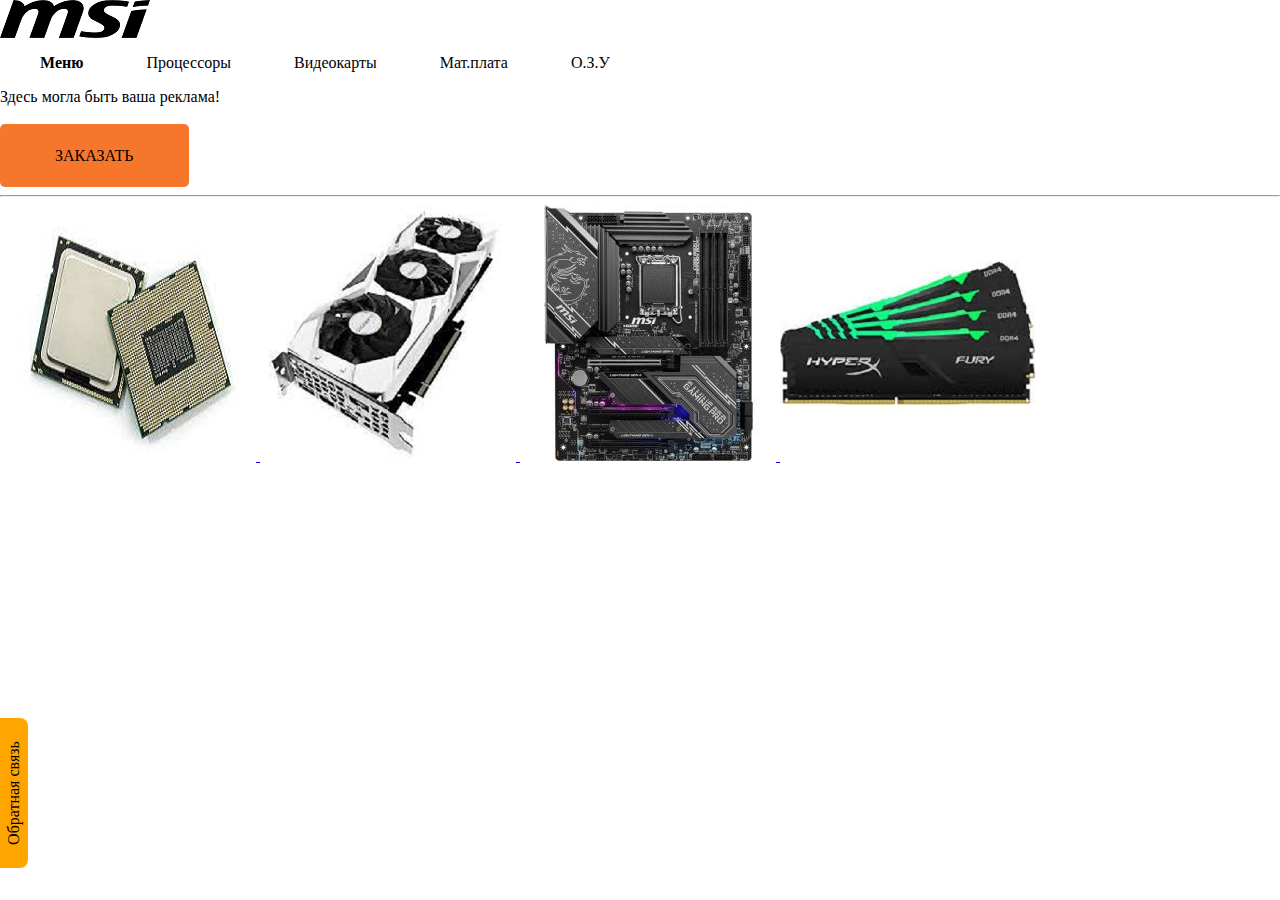
<file: index.html>
<!DOCKTYPE html>
<html lang="ru">
<head>
    <meta charset="UTF-8" />
    <title>Computers</title>
    <link rel="stylesheet" href="style.css" />
    </head>
    <body>
        <header>
        <a href="#">
        <img src="logo.png" alt="logo"/>
        </a>
        <nav>
            <ul class="menu-list">
            <li class="menu-item active"><a href="index.html">Меню</a></li>
            <li class="menu-item"><a href="potsessor.html">Процессоры</a></li>
            <li class="menu-item"><a href="videokarta.html">Видеокарты</a></li>
            <li class="menu-item"><a href="matplata.html">Мат.плата</a></li>
            <li class="menu-item"><a href="OZU.html">О.З.У</a></li>
            </ul>
       </nav>
    </header>
        <main>
           Здесь могла быть ваша реклама!
            <blockquote class="quote">

            </blockquote>
            <button class="button-order">ЗАКАЗАТЬ</button>
        </main>
        <hr>
        <a href="#">
             <img src="protsessor.jpg" alt="Процессор"/>
             <img src="Vodeokarta1.jpg" alt="Видеокарта"/>
             <img src="matplata.jpg" alt="Материнская плата"/>
             <img src="OZU.jpg" alt="ОЗУ"/>
        </a>
        <div id="callback">
            <p>Наши соц сети для обратной связи:<strong> @mail:feedback74@mail.ru</strong>; По поводу вопросов по проэкту вы можете сообщить на почту.</p>
     </div>
    </body>
</html>
</file>
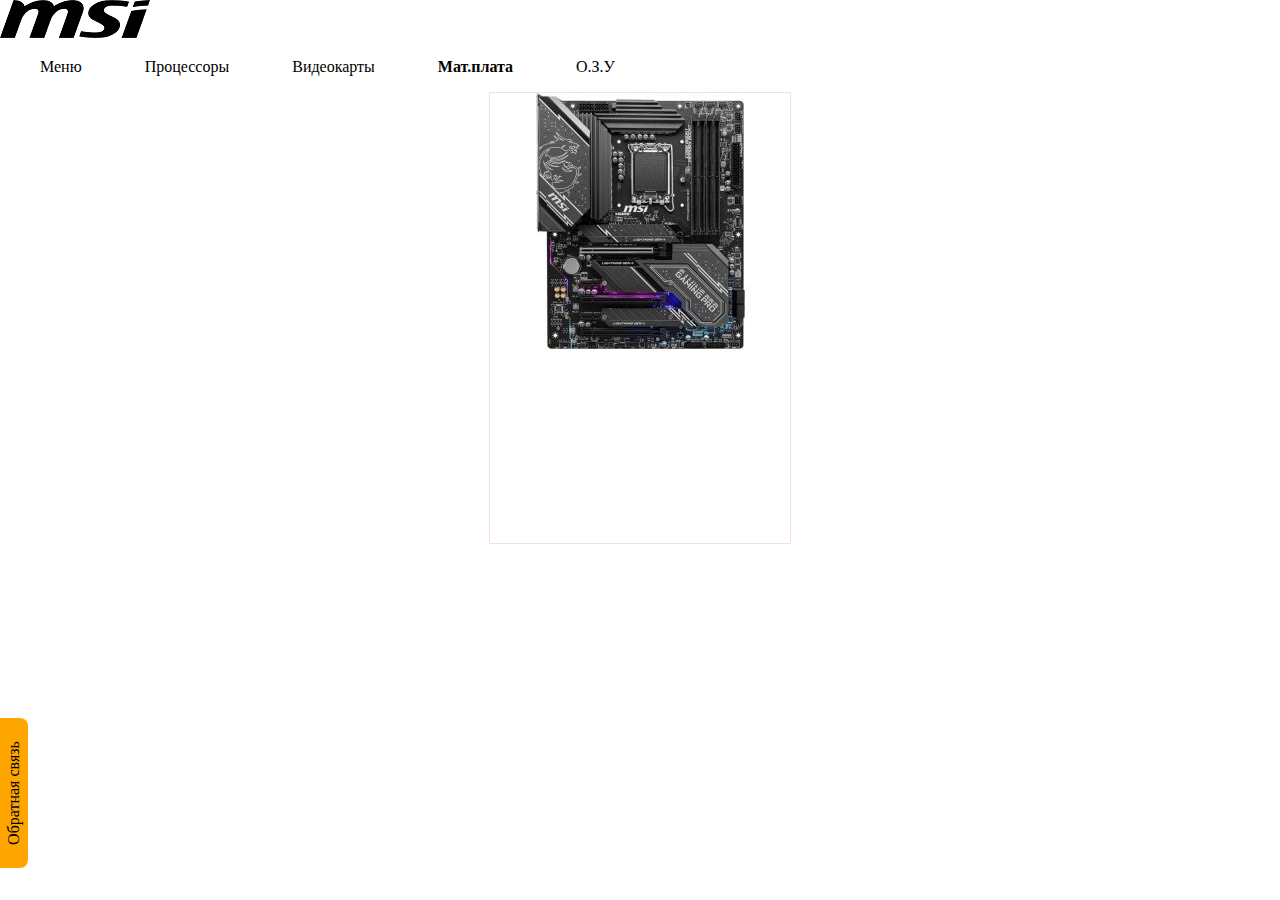
<file: matplata.html>
<!DOCTYPE html>
<html lang="en">
 <head>
   <meta charset="UTF-8" />
   <meta
            name="viewport"
            content="width=device-width, user-scalable=no, initial-scale=1.0, maximum-scale=1.0, minimum-scale=1.0"
   />
   <meta http-equiv="X-UA-Compatible" content="ie=edge" />
   <link rel="stylesheet" href="style.css" />
     <title>Мат.плата</title>
 </head>
 <body>
    <header>
    <a href="#">
        <img src="logo.png" alt="logo"/>
        </a>
    <nav>
        <ul class="menu-list">
        <li class="menu-item"><a href="index.html">Меню</a></li>
        <li class="menu-item"><a href="potsessor.html">Процессоры</a></li>
        <li class="menu-item"><a href="videokarta.html">Видеокарты</a></li>
        <li class="menu-item active" ><a href="matplata.html">Мат.плата</a></li>
        <li class="menu-item"><a href="OZU.html">О.З.У</a></li>
        </ul>
   </nav>
</header>
     <div class="card">
 <div class="product">
     <img src="matplata.jpg" alt="Мать" />
 </div>
 <div class="description">
   <h2>Что такое материнская плата?</h2>
   <hr>
   <p>
       Матери́нская (систе́мная) пла́та. В просторечии: «материнка» или «мать» — печатная плата, являющаяся основой построения модульного электронного устройства, например — компьютера.
   </p>
   <a href="index.html">Вернуться</a>
 </div>
</div>
<div id="callback">
    <p>Наши соц сети для обратной связи:<strong> @mail:feedback74@mail.ru</strong>; По поводу вопросов по проэкту вы можете сообщить на почту.</p>
</div>
 </body>
</html>
</file>
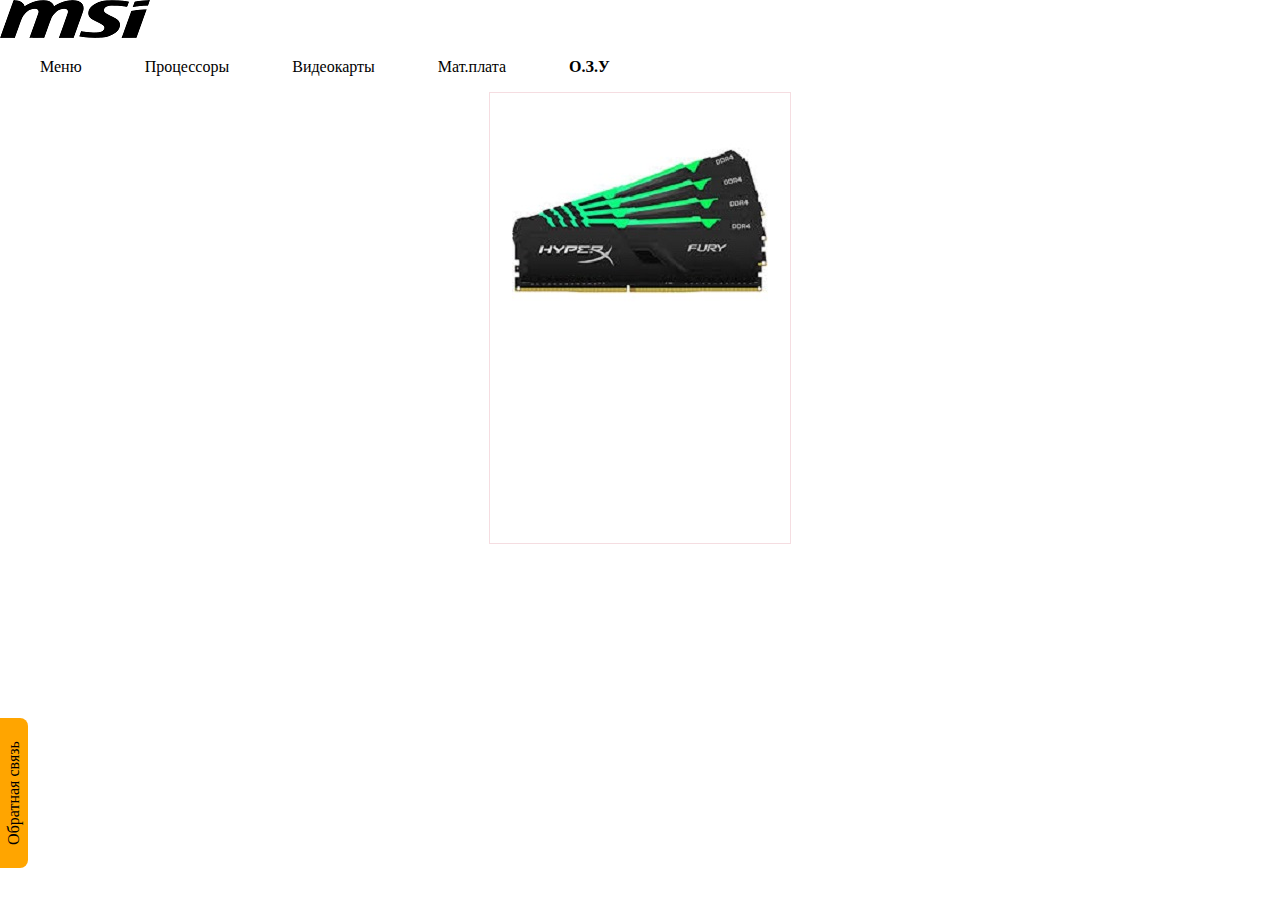
<file: OZU.html>
<!DOCTYPE html>
<html lang="en">
 <head>
   <meta charset="UTF-8" />
   <meta
            name="viewport"
            content="width=device-width, user-scalable=no, initial-scale=1.0, maximum-scale=1.0, minimum-scale=1.0"
   />
   <meta http-equiv="X-UA-Compatible" content="ie=edge" />
   <link rel="stylesheet" href="style.css" />
   <title>ОЗУ</title>
 </head>
 <body>
    <header>
    <a href="#">
        <img src="logo.png" alt="logo"/>
        </a>
    <nav>
        <ul class="menu-list">
        <li class="menu-item"><a href="index.html">Меню</a></li>
        <li class="menu-item"><a href="potsessor.html">Процессоры</a></li>
        <li class="menu-item"><a href="videokarta.html">Видеокарты</a></li>
        <li class="menu-item"><a href="matplata.html">Мат.плата</a></li>
        <li class="menu-item active" ><a href="OZU.html">О.З.У</a></li>
        </ul>
   </nav>
</header>
     <div class="card">
 <div class="product">
     <img src="OZU.jpg" alt="Оперативная память" />
 </div>
 <div class="description">
   <h2>Что такое ОЗУ?</h2>
   <hr>
   <p>
      Операти́вная па́мять — в большинстве случаев энергозависимая часть системы компьютерной памяти, в которой во время работы компьютера хранится выполняемый машинный код (программы), а также входные, выходные и промежуточные данные, обрабатываемые процессором
   </p>
 </div>
</div>
<div id="callback">
    <p>Наши соц сети для обратной связи:<strong> @mail:feedback74@mail.ru</strong>; По поводу вопросов по проэкту вы можете сообщить на почту.</p>
</div>
 </body>
</html>
</file>
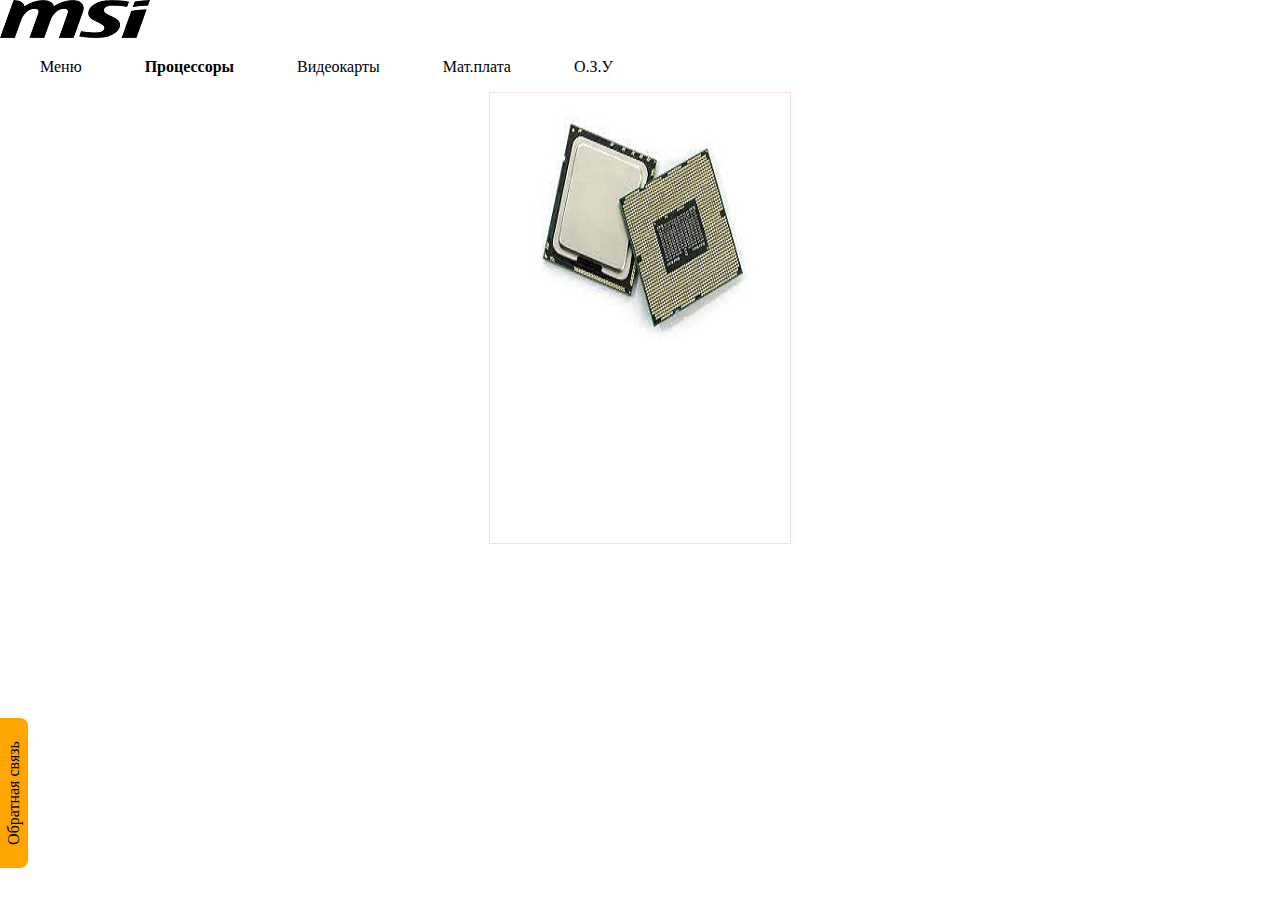
<file: potsessor.html>
<!DOCTYPE html>
<html lang="en">
 <head>
   <meta charset="UTF-8" />
   <meta
            name="viewport"
            content="width=device-width, user-scalable=no, initial-scale=1.0, maximum-scale=1.0, minimum-scale=1.0"
   />
   <meta http-equiv="X-UA-Compatible" content="ie=edge" />
   <link rel="stylesheet" href="style.css" />
   <title>Процессор</title>
 </head>
 <body>
    <header>
    <a href="#">
        <img src="logo.png" alt="logo"/>
        </a>
    <nav>
        <ul class="menu-list">
        <li class="menu-item"><a href="index.html">Меню</a></li>
        <li class="menu-item active"><a href="potsessor.html">Процессоры</a></li>
        <li class="menu-item"><a href="videokarta.html">Видеокарты</a></li>
        <li class="menu-item"><a href="matplata.html">Мат.плата</a></li>
        <li class="menu-item"><a href="OZU.html">О.З.У</a></li>
        </ul>
   </nav>
</header>
     <div class="card">
 <div class="product">
     <img src="protsessor.jpg" alt="prozessor" />
 </div>
 <div class="description">
   <h2>Что такое процессор?</h2>
   <hr>
   <p>
       Центра́льный проце́ссор (ЦП; также центра́льное проце́ссорное устро́йство — ЦПУ; часто просто процессор) — электронный блок либо интегральная схема, исполняющая машинные инструкции (код программ), главная часть аппаратного обеспечения компьютера или программируемого логического контроллера.
   </p>
 </div>
</div>
<div id="callback">
    <p>Наши соц сети для обратной связи:<strong> @mail:feedback74@mail.ru</strong>; По поводу вопросов по проэкту вы можете сообщить на почту.</p>
</div>
 </body>
</html>
</file>
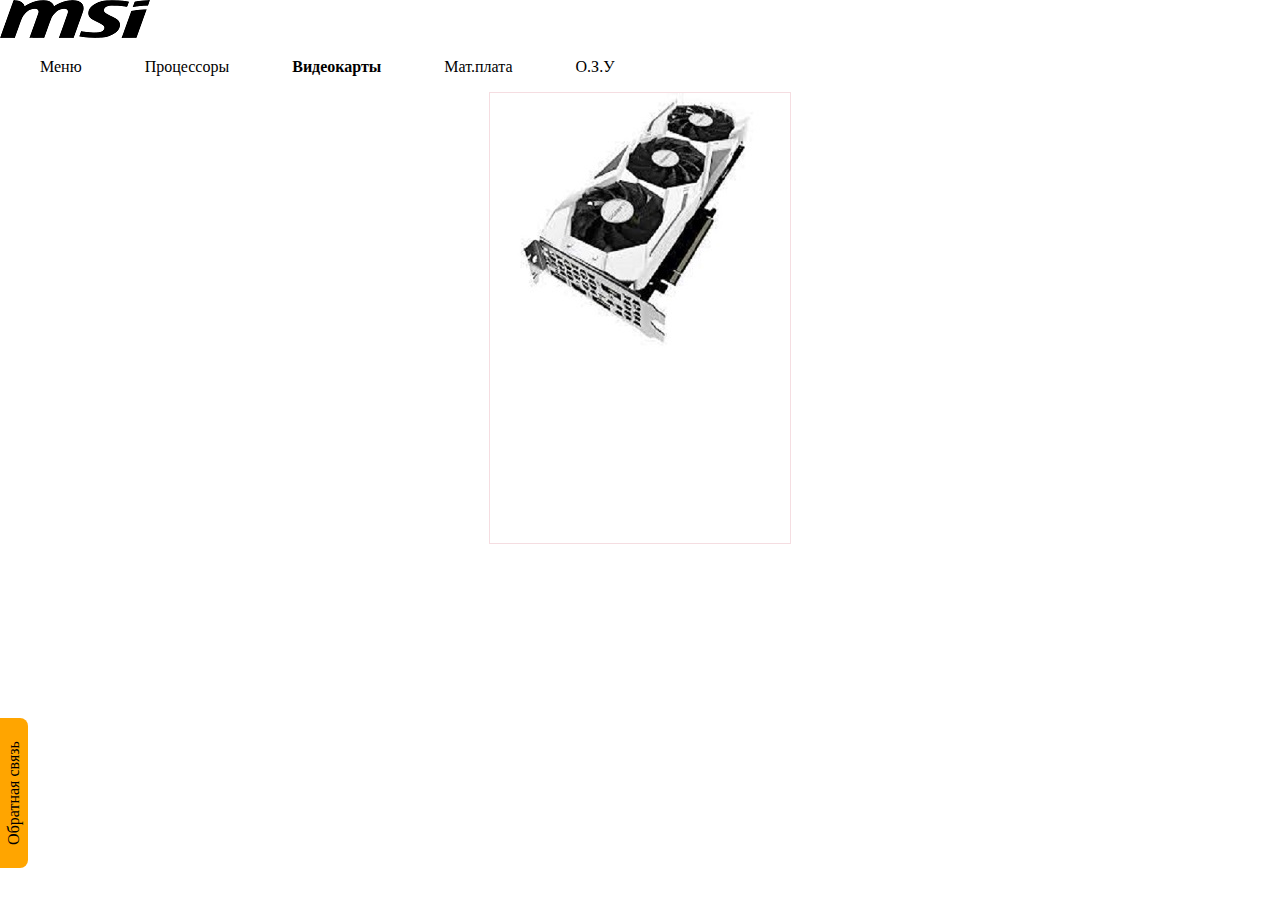
<file: videokarta.html>
<!DOCTYPE html>
<html lang="en">
 <head>
   <meta charset="UTF-8" />
   <meta
            name="viewport"
            content="width=device-width, user-scalable=no, initial-scale=1.0, maximum-scale=1.0, minimum-scale=1.0"
   />
   <meta http-equiv="X-UA-Compatible" content="ie=edge" />
   <link rel="stylesheet" href="style.css" />
   <title>Видеокарта</title>
 </head>
 <body>
    <header>
    <a href="#">
        <img src="logo.png" alt="logo"/>
        </a>
    <nav>
        <ul class="menu-list">
        <li class="menu-item"><a href="index.html">Меню</a></li>
        <li class="menu-item"><a href="potsessor.html">Процессоры</a></li>
        <li class="menu-item active"><a href="videokarta.html">Видеокарты</a></li>
        <li class="menu-item"><a href="matplata.html">Мат.плата</a></li>
        <li class="menu-item"><a href="OZU.html">О.З.У</a></li>
        </ul>
   </nav>
</header>
     <div class="card">
 <div class="product">
     <img src="Vodeokarta1.jpg" alt="Видеокарта" />
 </div>
 <div class="description">
   <h2>Что такое видеокарта?</h2>
   <hr>
   <p>
       Видеокарта — устройство, преобразующее графический образ, хранящийся как содержимое памяти компьютера (или самого адаптера), в форму, пригодную для дальнейшего вывода на экран монитора.
   </p>
 </div>
</div>
<div id="callback">
    <p>Наши соц сети для обратной связи:<strong> @mail:feedback74@mail.ru</strong>; По поводу вопросов по проэкту вы можете сообщить на почту.</p>
</div>
 </body>
</html>
</file>
<file: style.css>
body {
    max-width: 100%;
    width: 100%;
    margin: auto;
    height: 100%;
    color: black;
}

.header {
    display: flex;
    justify-content: space-around;
    margin-top: 90px;
    margin-bottom: 890px;
}

.menu-list {
    display: flex;
    list-style-type: none;
}

.menu-item:not(:last-child) {
    margin-right: 63px;
}

.menu-item a{
    text-decoration: none;
    color: black;
}

.active {
    font-weight: bold;
}

.main-text {
    background: black;
    font-weight: 500;
    font-size: 53px;
    line-height: 62px;
    color: black;
}

.quote {
    font-weight: 400;
    font-size: 18px;
    line-height: 21px;
    margin-left: 0;
    opacity: 0.7;
}

.button-order {
    all: unset;
    padding: 22px 55px;
    background: #f6762c;
    border-radius: 5px;
    color: black;
    font-weight: 500;
    font-size: 16px;
    line-height: 19px;
}

.main {
    max-width: 500px;
    color: black;
}


#callback {
    width: 300px;
    height: 150px;
    background-color: grey;
    position: absolute;
    bottom: 30px;
    transform: translateX(-100%);
}

#callback p {
    color: #fff;
    padding: 22px;
}

#callback:after {
    content: 'Обратная связь';
    background-color: orange;
    text-align: center;
    border-radius: 0 0 8px 8px;
    padding: 5px 0;
    width: 150px;
    position: absolute;
    left: 300px;
    transform: rotate(-90deg);
    transform-origin: 0 0;
}

#callback:hover {
 transform: translateX(0%);
 transition: all 0.9s ease;
}


.card {
    width: 300px;
    height: 450px;
    margin: 0 auto;
    position: relative;
    border: 1px solid #f5dde1;
}

.product,
    .description {
     backface-visibility: hidden;
     transition: 1s;
    width: 100%;
    height: 100%;
    position: absolute;
    left: 0;
     top: 0;
    text-align: center;
    background-color: #fff;
}

.description a {
    display: inline-block;
    padding: 10px 30px;
    margin-top: 30px;
    text-decoration: none;
    text-transform: uppercase;
    color: #fff;
    background-color: #f5dde1;
}

.description {
 box-sizing: border-box;
 padding: 40px;
 transform: rotateY(
   180deg
 );
}

.card:hover .product {
 transform: rotateY(180deg);
}
.card:hover .description {
 transform: rotateY(360deg);
}
</file>
